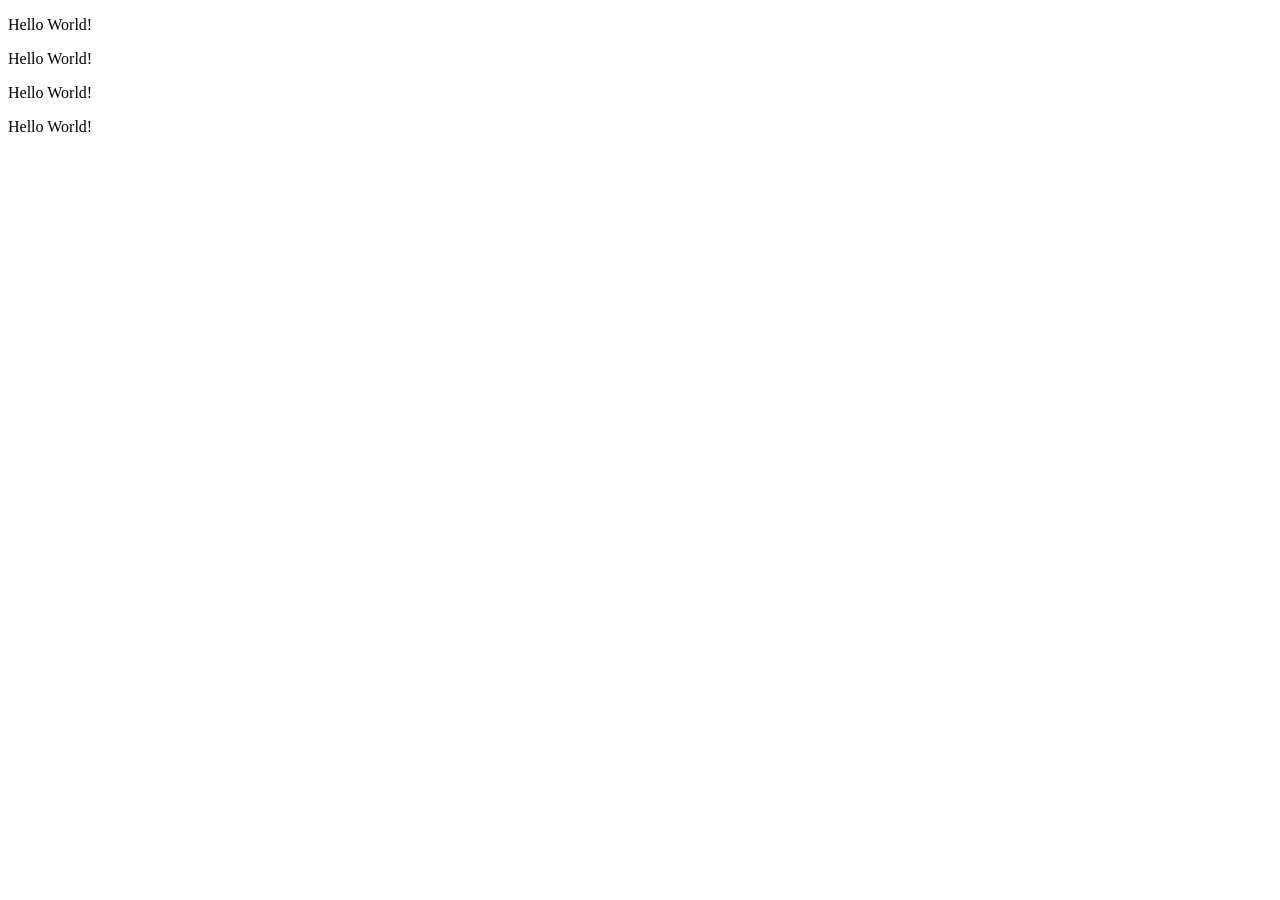
<file: iteration1/web_dev/index.html>
<!DOCTYPE html>
<html lang="en">
    <head>
        <meta charset="UTF-8">
        <title>Intro to Web Dev!</title>
    </head>
    <body>
        <p>Hello World!</p>
        <p class='hello' >Hello World!</p>
        <p class='hello' >Hello World!</p>
        <p class='hello' id='world' >Hello World!</p>
    </body>
</html>
</file>
